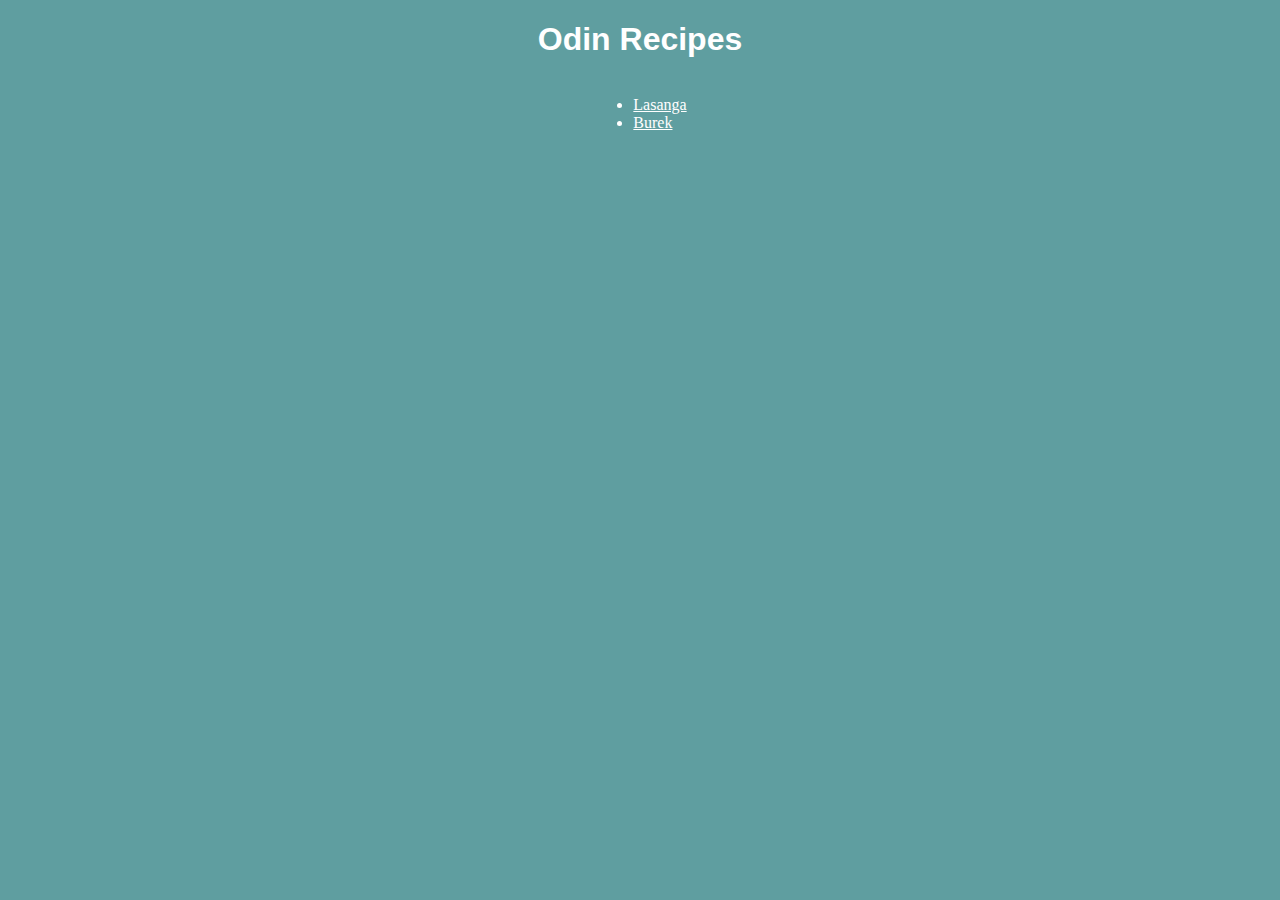
<file: index.html>
<!DOCTYPE html>
<html lang="en">
    <head>
        <meta charset="UFT-8">
        <title>Odin Recipes</title>
        <link rel="stylesheet" href="./style.css"/>
    </head>
    <body>
        <h1>Odin Recipes</h1>
        <div class="list">
            <ul class="myUL">
                <li><a href="./recipes/lasanga.html">Lasanga</a></li>
                <li><a href="./recipes/burek.html">Burek</a></li>
            </ul>
        </div>
    </body>
</html>
</file>
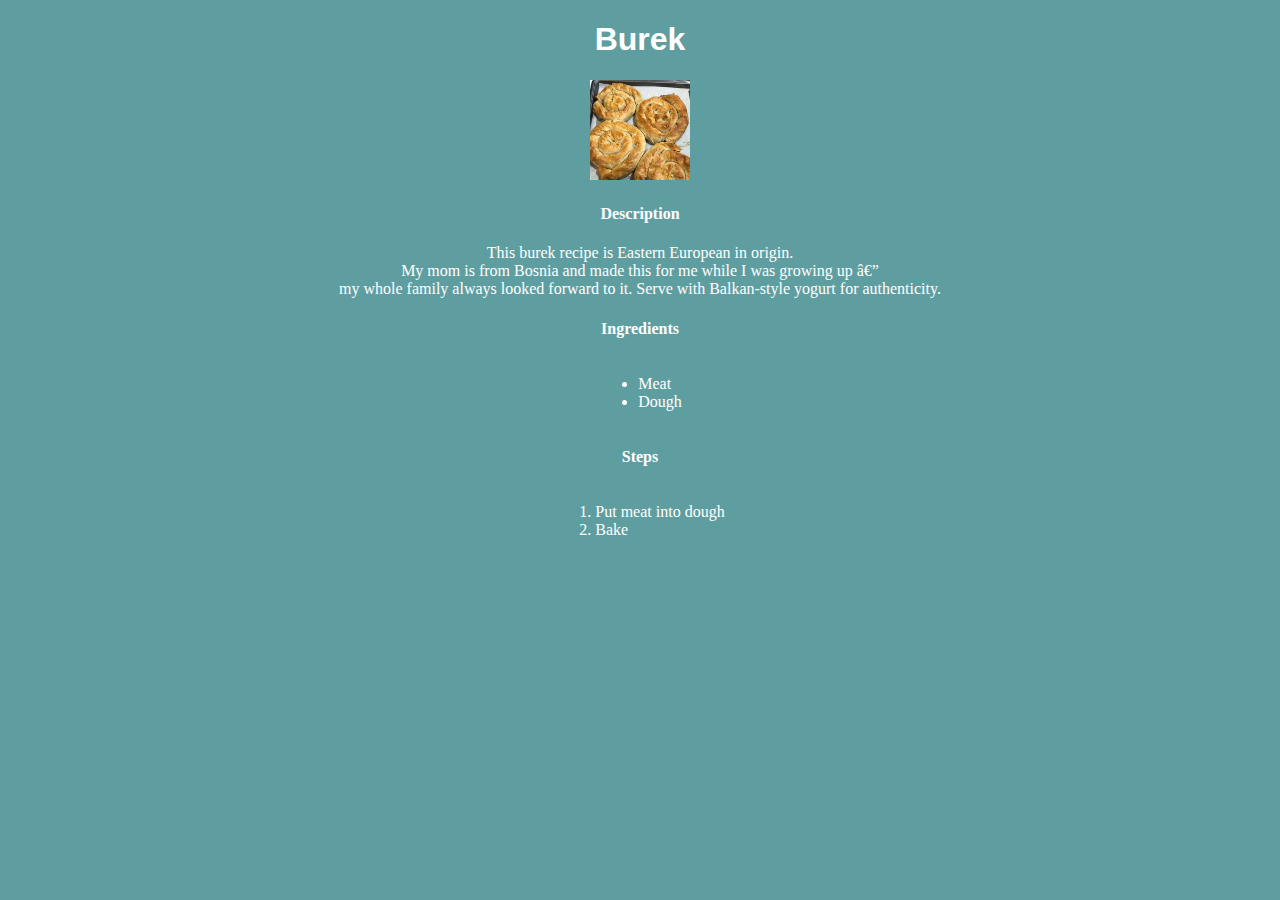
<file: recipes/burek.html>
<!DOCTYPE html>
<html>
    <head>
        <meta charset="UFT-8">
        <title>Burek</title>
        <link rel="stylesheet" href="./style.css"/>
    </head>
    <body>
        <h1>Burek</h1>
        <img src="burek.jpg" alt="Burek">
        <br>

        <h4>Description</h4>
        <p>This burek recipe is Eastern European in origin.<br> 
            My mom is from Bosnia and made this for me while I was growing up — <br>
            my whole family always looked forward to it. Serve with Balkan-style yogurt for authenticity.
        </p>

        <div class="list">
            <h4>Ingredients</h4>
            <ul class="myUL">
                <li>Meat</li>
                <li>Dough</li>
            </ul>
            <h4>Steps</h4>
            <ol class="myUL">
                <li>Put meat into dough</li>
                <li>Bake</li>
            </ol>
        </div>
    </body>
</html>
</file>
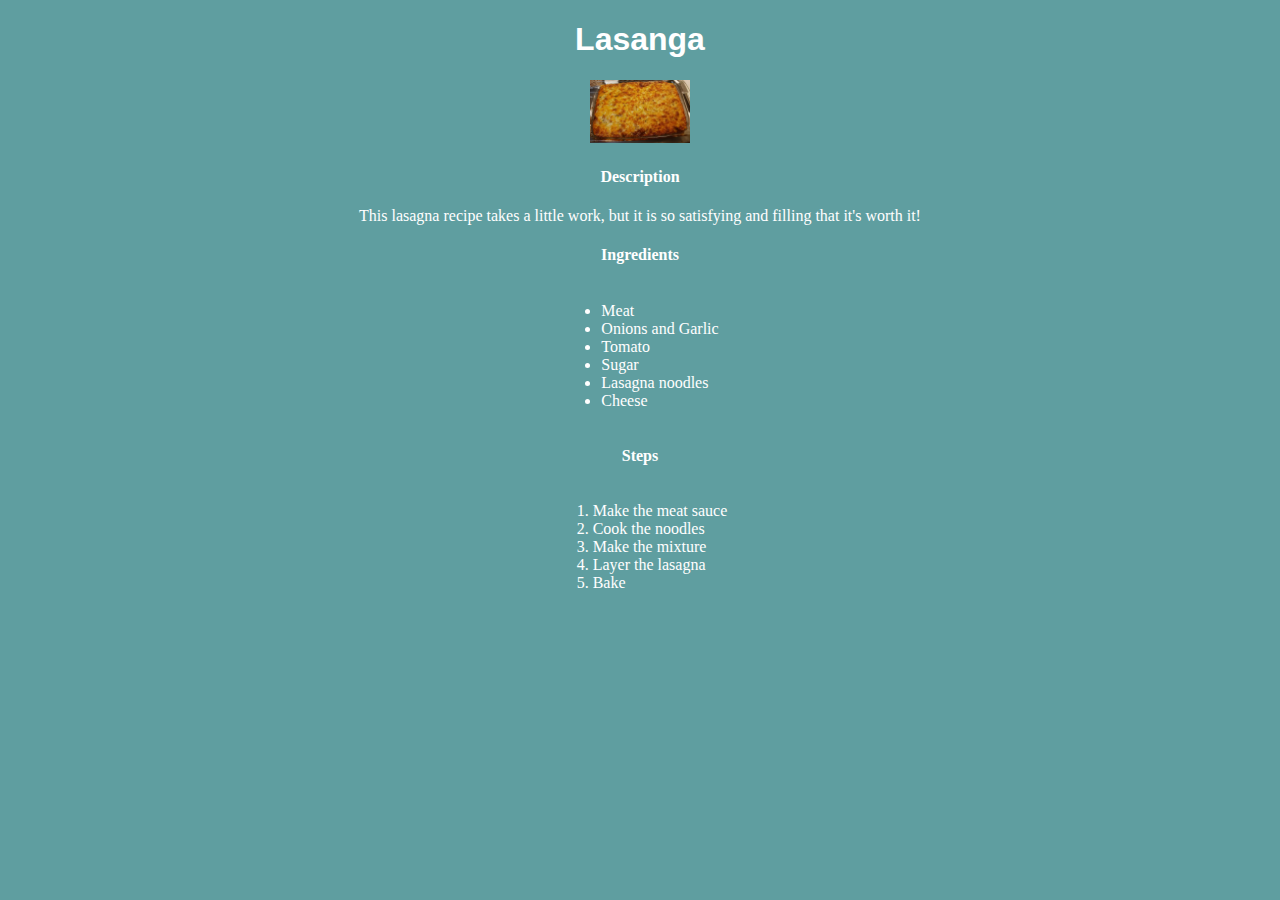
<file: recipes/lasanga.html>
<!DOCTYPE html>
<html lang="en">
    <head>
        <meta charset="UFT-8">
        <title>Lasanga</title>
        <link rel="stylesheet" href="./style.css"/>
    </head>
    <body>
        <h1>Lasanga</h1>
        <img src="lasagna.jpg" alt="Lasanga">
        <h4>Description</h4>
        <p>This lasagna recipe takes a little work, but it is so satisfying and filling that it's worth it!</p>

        <div class="list">
            <h4>Ingredients</h4>
            <ul class="myUL">
                <li>Meat</li>
                <li>Onions and Garlic</li>
                <li>Tomato</li>
                <li>Sugar</li>
                <li>Lasagna noodles</li>
                <li>Cheese</li>
            </ul>
            <h4>Steps</h4>
            <ol class="myUL">
                <li>Make the meat sauce</li>
                <li>Cook the noodles</li>
                <li>Make the mixture</li>
                <li>Layer the lasagna</li>
                <li>Bake</li>
            </ol>
        </div>
    </body>
</html>
</file>
<file: style.css>
body {
    background-color: cadetblue;
}

h1 {
    color: white;
    text-align: center;
    font-size: 32px;
    font-family: 'Lucida Sans', 'Lucida Sans Regular', 'Lucida Grande', 'Lucida Sans Unicode', Geneva, Verdana, sans-serif;
}

div.list {
    text-align: center;
}

ul.myUL {
    display: inline-block;
    text-align: left;
    color: white;
}

a:link {
    color: white;
}

a:visited {
    color: mediumvioletred;
}
</file>
<file: recipes/style.css>
body {
    background-color: cadetblue;
    color: white;
    text-align: center;
}

h1 {
    color: white;
    text-align: center;
    font-size: 32px;
    font-family: 'Lucida Sans', 'Lucida Sans Regular', 'Lucida Grande', 'Lucida Sans Unicode', Geneva, Verdana, sans-serif;
}

div.list {
    text-align: center;
}

ul.myUL,
ol.myUL {
    display: inline-block;
    text-align: left;
    color: white;
}

a:link {
    color: white;
}

a:visited {
    color: mediumvioletred;
}

img {
    align-content: center;
    width: 100px;
    height: auto;
}
</file>
